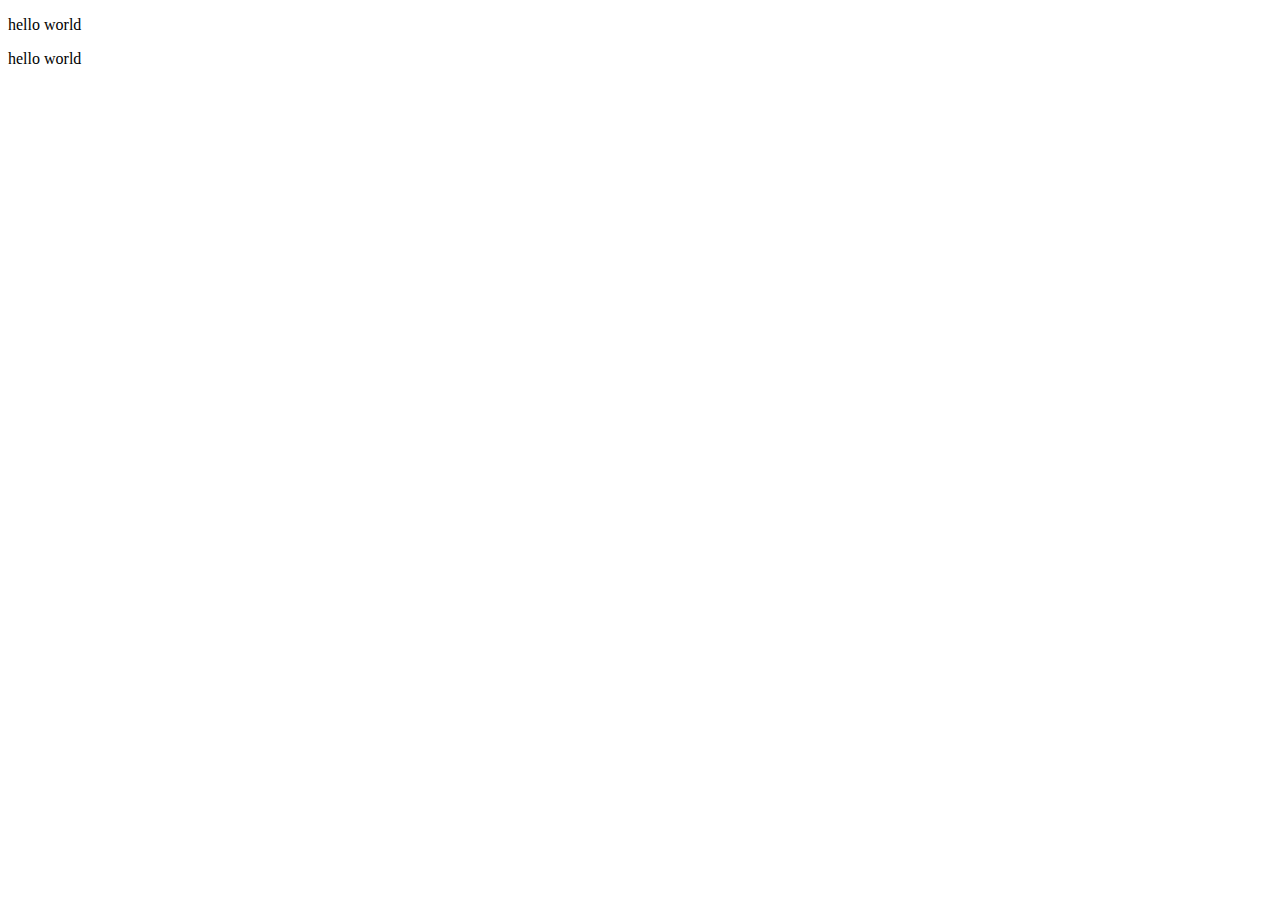
<file: site_plan/index.html>
<!DOCTYPE html>
<html lang="en">
<head>
    <meta charset="UTF-8">
    <meta http-equiv="X-UA-Compatible" content="IE=edge">
    <meta name="viewport" content="width=device-width, initial-scale=1.0">
    <title>Document</title>
</head>
<body>
    <p>hello world</p>
    <p>hello world</p>
</body>
</html>
</file>
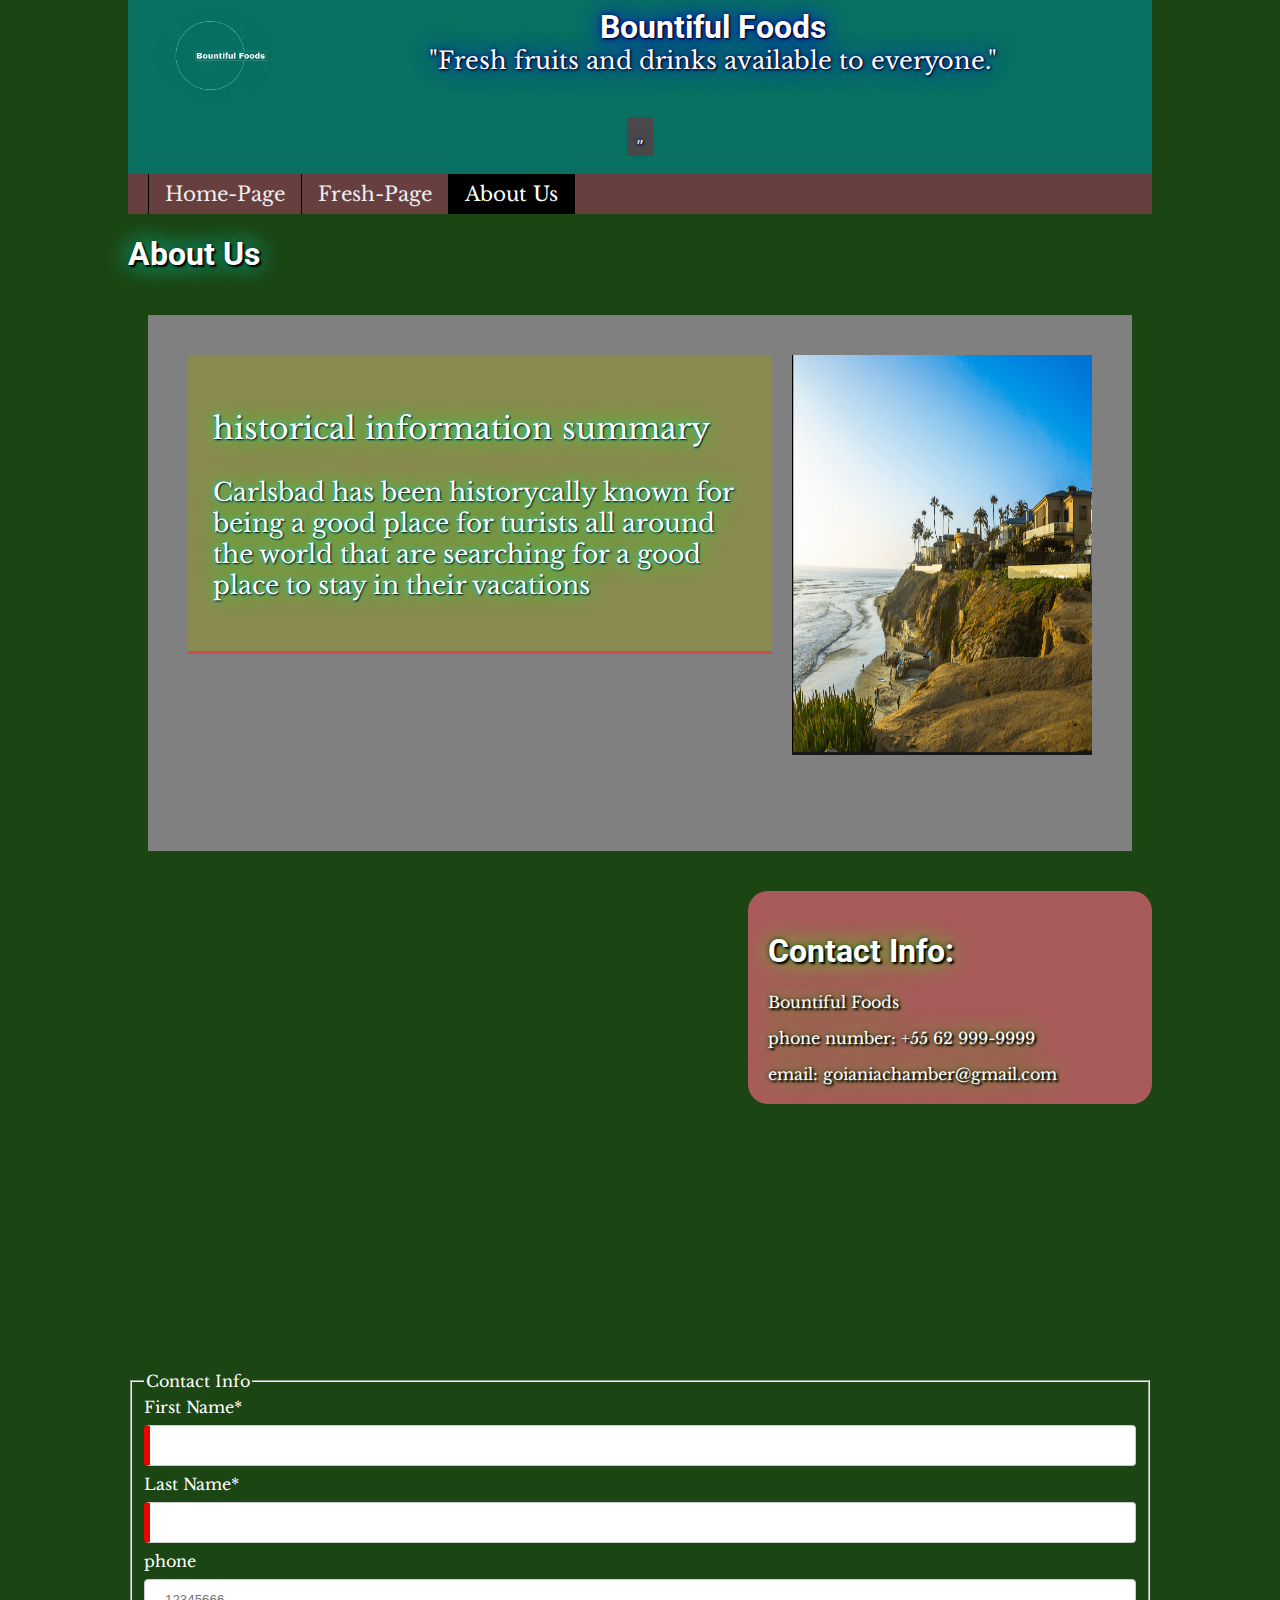
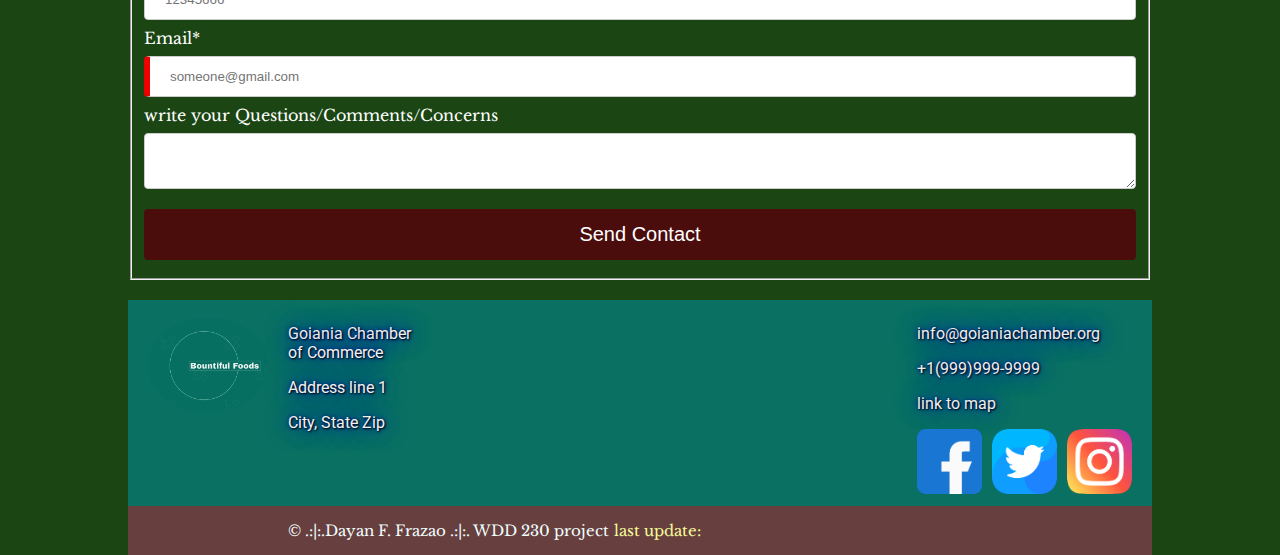
<file: dicoverychannel.html>
<!doctype html>
<html lang="en">
<head>
<meta charset="utf-8">
<meta name="description" content="Fill Me In">
<meta name="author" content="Dayan Frazao">
<title>Goiania chamber of commerce</title>

<meta name="viewport" content="width=device-width, initial-scale=1, maximum-scale=1">
<link href="css_dc/small.css" rel="stylesheet">
<link href="css_dc/medium.css" rel="stylesheet">
<link href="css_dc/large.css" rel="stylesheet">
     
</head>
<body>
	<header>
        <a href="index.html"><img src="css/newl.png" alt="logo" class="logo"></a>
    <div><h1>Bountiful Foods</h1>
        <h2>"Fresh fruits and drinks available to everyone."</h2></div>
        <nav class="date"><span id="omed"></span>,<span id="om"></span> <span id="o"></span>,<span id="year"></span></nav>
    </header>
    <nav>
        <button id="ham">&#9776;</button>
        <ul id="pn">
            <li ><a href="index.html">Home-Page</a></li>
            <li><a href="join.html">Fresh-Page</a></li> 
            <li class="active"><a href="dicoverychannel.html">About Us</a></li>
        </ul>
    </nav>

    <main>
        <h1 class="h">About Us</h1>
    <div class="grid">

        <section class="flex1">
            <div class="decoration">
                <p class="title">historical information summary</p>
            <p>Carlsbad has been historycally known for being a good place for turists all around the world that are searching for a good place to stay in their vacations</p>
            </div>
            <picture><img src="images/Screenshot(196)-min.png" alt="Carlsbad CA" data-src="images/back.png" loading="lazy" class="images"></picture>
        </section>
 <div class="gridizao">
        <section>
            <div class="mapouter">
                <div class="gmap_canvas">
                    <iframe src="https://maps.google.com/maps?q=Carlsbad%20CA&t=&z=13&ie=UTF8&iwloc=&output=embed" id="mapframe"></iframe>
                    <a href="https://123movies-to.org">123movies</a>
                    <br>
                    <a href="https://www.embedgooglemap.net"></a>           
                </div>
            </div>
        </section>
        <section>
           
            <div class="affs2">
                <h1 class="affs">Contact Info:</h1>
                <p class="affs">Bountiful Foods</p>
                <p class="affs">phone number: +55 62 999-9999</p>
                <a class="affs" href="https://accounts.google.com/b/0/AddMailService">email: goianiachamber@gmail.com</a>
            </div>
        </section>   
 </div>   
    

    </div>
    <form method="get" action="thanks2.html">
        <fieldset>
            <legend>Contact Info</legend>
            <label class="top">
                First Name*<input type="text" name="fname" required> 
            </label>
            <label class="top">
                Last Name*<input type="text" name="fname" required> 
            </label>
            <label class="top">
                phone<input type="tel" name="phone" placeholder="12345666"> 
            </label>
            <label class="top">
                Email*<input type="email" name="email" placeholder="someone@gmail.com" required> 
            </label>
            <label id="desc2" class="top">
                write your Questions/Comments/Concerns<textarea class="desc" name="bd"></textarea>
            </label>
        <input type="submit" value="Send Contact" class="submitBtn">
        </fieldset>
    </form>
    </main>
 
    <footer>
        <div class="footer">
            <div class="p">
                <a href="index.html"><img src="css/newl.png" alt="logo" class="logo"></a>
            </div>
        <div><p>Goiania Chamber of Commerce</p>
            <p>Address line 1</p>
            <p>City, State Zip </p>
        </div>
        <div class="links">
                <p><a href="index.html">info@goianiachamber.org</a></p>
            <p><a href="index.html">+1(999)999-9999</a></p>
            <p><a href="https://www.google.com/maps/place/Goi%C3%A2nia,+GO,+Brasil/@-16.6954999,-49.4443564,11z/data=!3m1!4b1!4m5!3m4!1s0x935ef6bd58d80867:0xef692bad20d2678e!8m2!3d-16.6868912!4d-49.2647943">link to map</a></p>
            <div class="social"> 
                <a href="https://facebook.com" target="_blank">
                <img src="css/facebook.png" alt="fb icon" class="s-l">
            </a>
            <a href="https://twitter.com" target="_blank">
            <img src="css/twitter.png" alt="twitter icon" class="s-l">
             </a>
             <a href="https://instagram.com" target="_blank">
             <img src="css/instagram.png" alt="instagram icon" class="s-l"> 
             </a>
            </div>
        </div>
        </div>
        <div class="flex-container2">
            <p class="a">&copy;<span id="demo2"></span> .:|:.Dayan F. Frazao .:|:. WDD 230 project</p>
            <p class="f">last update: <span id="d2"></span></p>
    
        <script src="scripts/index.js">
            </script>
        </div>
        <!--<script src="js/weather.js"></script>-->
        <script src="js/date.js">
        </script>
        <script src="js/id.js">
        </script>
        <!--<script src="js/ws.js">
        </script>-->
        <!--<script src="js/jsh.js">
        </script>-->
        <!--<script src="js/json.js">
        </script>-->
        <script src="js/dc.js">
        </script>
        <!---<script src="js/ws.js"></script>--->
       
    </footer>

</body>
</html>
</file>
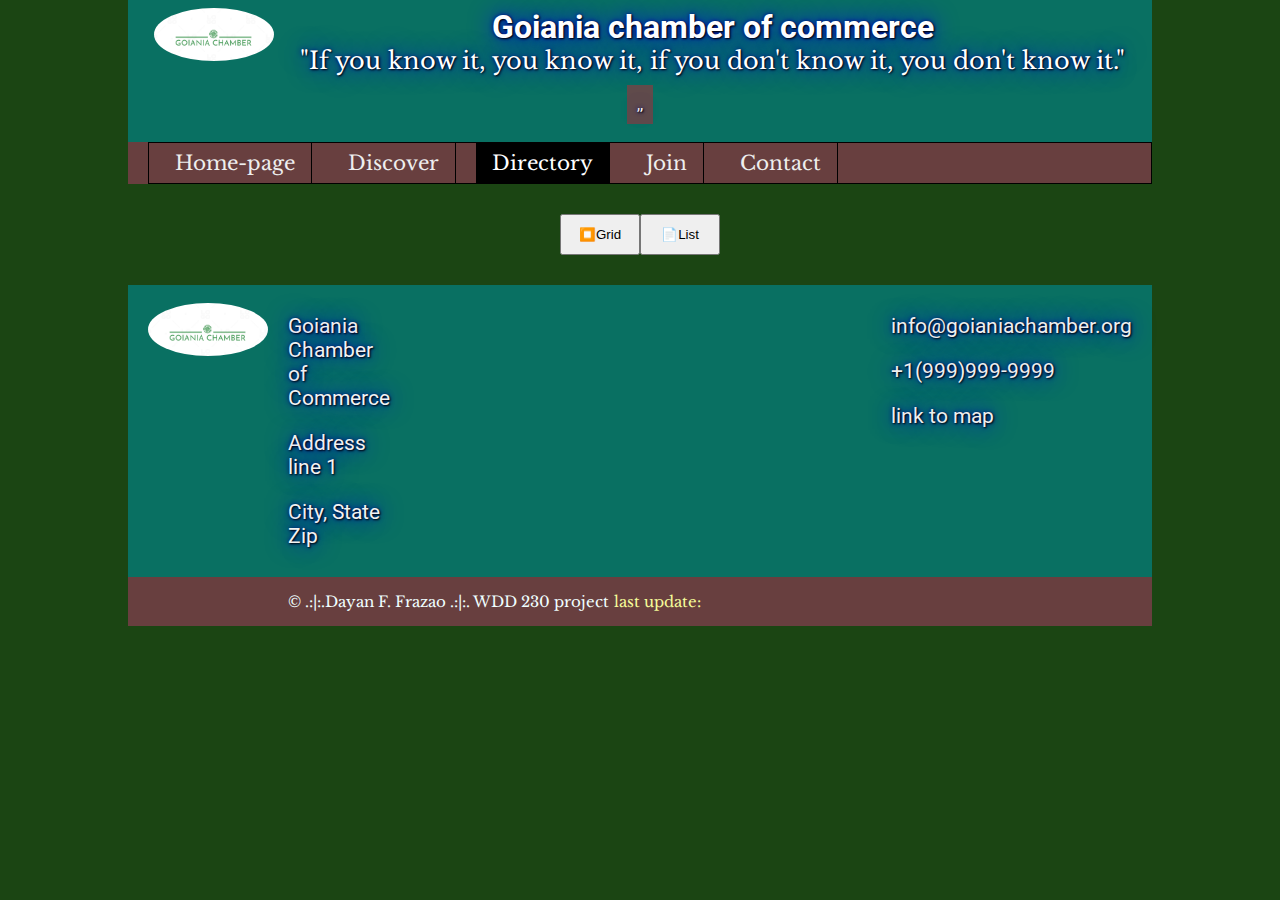
<file: directory.html>
<!doctype html>
<html lang="en">
<head>
<meta charset="utf-8">
<meta name="description" content="Fill Me In">
<meta name="author" content="Dayan Frazao">
<title>Goiania chamber of commerce</title>

<meta name="viewport" content="width=device-width, initial-scale=1, maximum-scale=1">
<link rel="stylesheet" href="css/small.css">
<link rel="stylesheet" href="css/medium.css">
<link rel="stylesheet" href="css/large.css">


     
</head>
<body> 
	<header>
        <a href="index.html"><img src="images/logo.png" alt="logo" class="logo"></a>
    <div><h1>Goiania chamber of commerce</h1>
        <h2>"If you know it, you know it, if you don't know it, you don't know it."</h2></div>
        <nav class="date">  <span id="omed">  </span>, <span id="om">  </span> <span id="o">  </span>, <span id="year">  </span></nav>
    </header>
    <nav>
        <button id="ham">&#9776;</button>
        <ul id="pn">
            <li><a href="index.html">Home-page</a></li>
            <li><a href="index.html">Home-page</a></li>
            <li><a href="dicoverychannel.html">Discover</a></li>
            <li class="active"><a href="directory.html">Directory</a></li>
            <li><a href="join.html">Join</a></li>
            <li><a href="contact.html">Contact</a></li>    
        </ul>
    </nav>

    <main>
        <div class="buttons">
            <button id="grid">⏹️Grid</button>
            <button id="list">📄List</button>
        </div>
        <div id="cards">
        </div>
        <footer>
            <div class="footer">
                <div class="p">
                    <a href="index.html"><img src="images/logo.png" alt="logo" class="logo"></a>
                </div>
            <div><p>Goiania Chamber of Commerce</p>
                <p>Address line 1</p>
                <p>City, State Zip </p>
            </div>
            <div class="links">
                    <p><a href="index.html">info@goianiachamber.org</a></p>
                <p><a href="index.html">+1(999)999-9999</a></p>
                <p><a href="https://www.google.com/maps/place/Goi%C3%A2nia,+GO,+Brasil/@-16.6954999,-49.4443564,11z/data=!3m1!4b1!4m5!3m4!1s0x935ef6bd58d80867:0xef692bad20d2678e!8m2!3d-16.6868912!4d-49.2647943">link to map</a></p>
            </div>
            </div>
            <div class="flex-container2">
                <p class="a">&copy;<span id="demo2"></span> .:|:.Dayan F. Frazao .:|:. WDD 230 project</p>
                <p class="f">last update: <span id="d2"></span></p>
        
            <script src="scripts/index.js">
                </script>
            </div>
            <script src="js/weather.js"></script>
            <script src="js/date.js">
            </script>
            <script src="js/id.js">
            </script>
            <script src="js/ws.js">
            </script>
            <script src="js/jsh.js">
            </script>
            <script src="js/jst.js">
            </script>
            <!---<script src="js/ws.js"></script>--->
           
        </footer>
    </main>
</body>
</html>
</file>
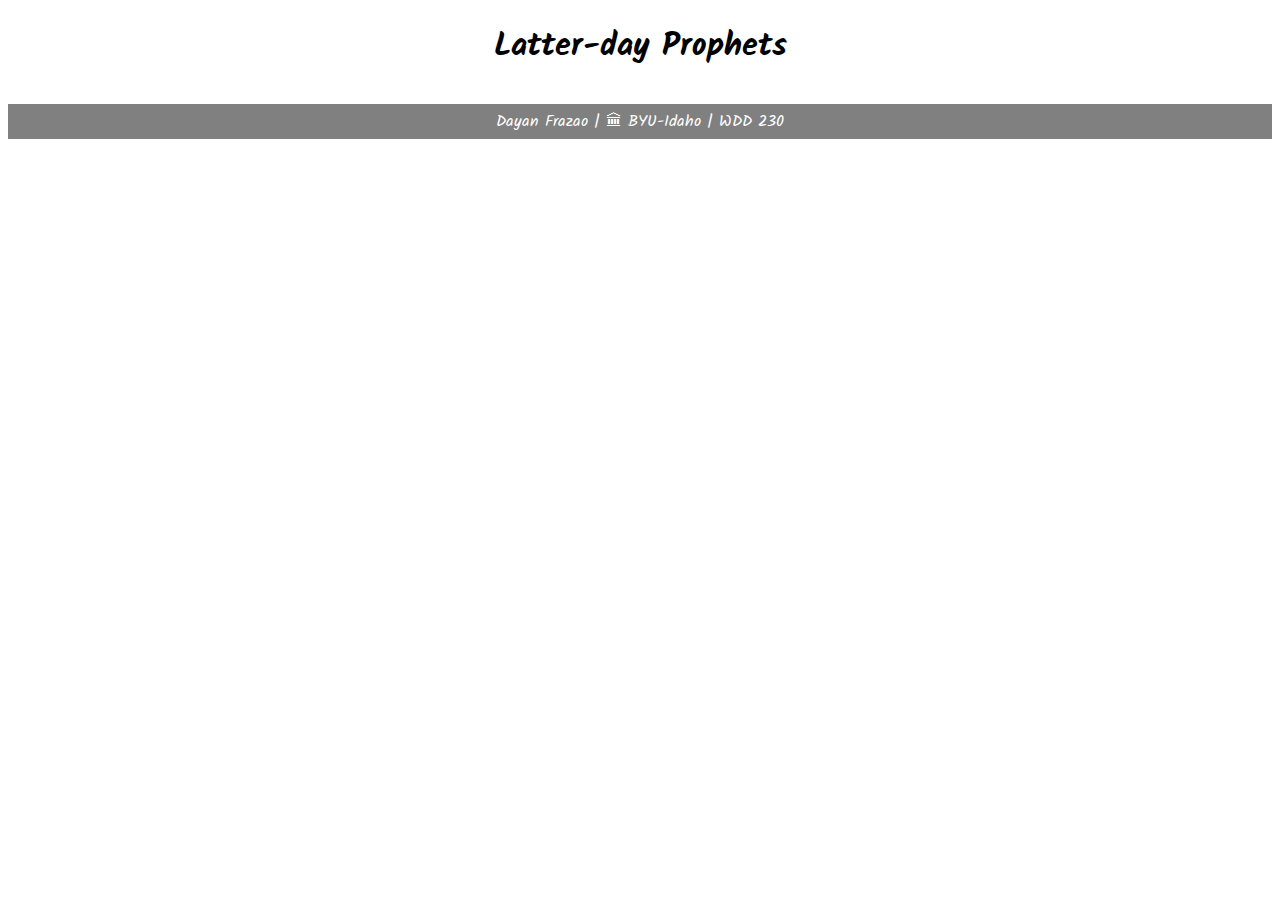
<file: jston.html>
<!DOCTYPE html>
<html lang="en">

<head>
    <meta charset="UTF-8">
    <meta name="viewport" content="width=device-width, initial-scale=1.0">
    <meta http-equiv="X-UA-Compatible" content="ie=edge">
    <title>wdd230 week 9 cards</title>
    <link href="https://fonts.googleapis.com/css?family=Kalam&display=swap" rel="stylesheet">
    <link rel="stylesheet" href="styles/main.css">
    <link rel="stylesheet" href="styles/mmain.css">
    <link rel="stylesheet" href="styles/smain.css">
</head>

<body>
  <header>
    <h1>Latter-day Prophets</h1>
  </header>
   <main>
            <div id="cards">
            </div>
    </main>
    <footer>
      Dayan Frazao | 🏛 BYU-Idaho | WDD 230
    </footer>
    <script src="scripts/jston.js"></script>
</body>

</html>
</file>
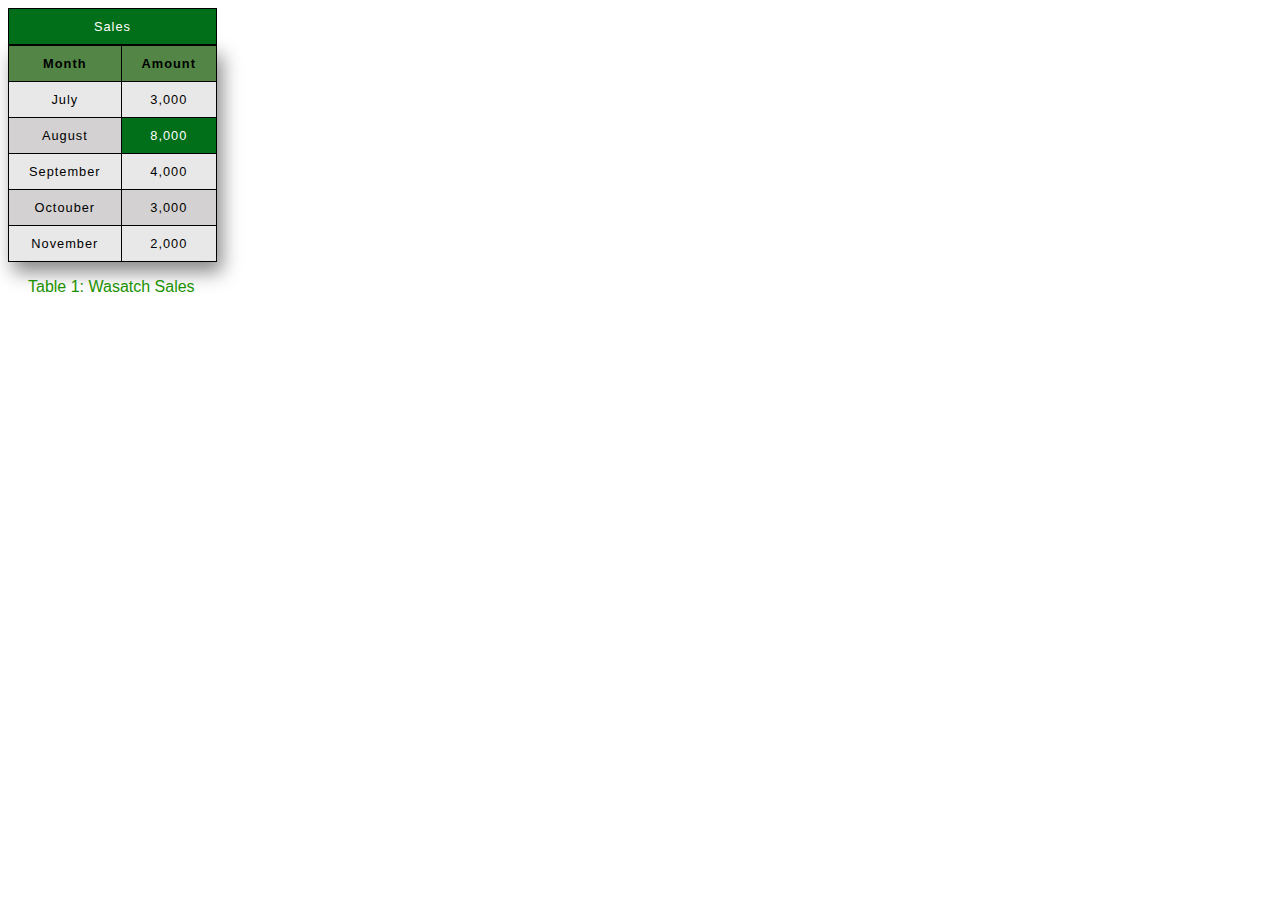
<file: week8/week8.html>
<!DOCTYPE html>
<html lang="en">
<head>
    <meta charset="UTF-8">
    <meta http-equiv="X-UA-Compatible" content="IE=edge">
    <meta name="viewport" content="width=device-width, initial-scale=1.0">
    <title>Document</title>
    <link href="cssw8/cssw8.css" rel="stylesheet">
</head>
<body>
 <table>
    <caption>Sales</caption>
    <tr>
        <th>Month</th>
        <th>Amount</th>
    </tr>
    <tr>
        <td>July</td>
        <td>3,000</td>
    </tr>
    <tr>
        <td>August</td>
        <td id="v">8,000</td>
    </tr>
    <tr>
        <td>September</td>
        <td>4,000</td>
    </tr>
    <tr>
        <td>Octouber</td>
        <td>3,000</td>
    </tr>
    <tr>
        <td>November</td>
        <td>2,000</td>
    </tr>
 </table>
 <p>Table 1: Wasatch Sales</p>   
</body>
</html>
</file>
<file: css_dc/small.css>
@import url('https://fonts.googleapis.com/css2?family=Libre+Baskerville:ital@1&family=Open+Sans:wght@300&family=Roboto:ital,wght@1,300&family=Rock+Salt&family=Signika:wght@300&display=swap');
@import url('https://fonts.googleapis.com/css2?family=Roboto:wght@700&family=Rock+Salt&display=swap');
/* Prevent adjustments of font size after orientation changes in IE on Windows Phone and in iOS.  */
html {-webkit-text-size-adjust: 100%; -ms-text-size-adjust: 100%;}

/*----------- apply a natural box layout model to all elements --------------*/
* { -moz-box-sizing: border-box; -webkit-box-sizing: border-box; box-sizing: border-box; }


/*----------- BODY --------------*/
h1, h3{
    font-family: 'roboto', sans-serif;
}
body {
    font-size: 16px;
    font-family: Verdana, sans-serif;
    margin: 0;
    background-color: #1b4513;
    font-family: 'Rock Salt', 'roboto',sans-serif;
    font-family: 'Libre Baskerville', 'roboto',sans-serif;
}
.grid{
    display: grid;
    grid-template-columns: 1fr;
}
.title{
   color: rgb(255, 254, 254);
   font-size: 30px;
}
.decoration{
    font-size: 25px;
    padding: 25px;
    background-color: rgb(138, 138, 80);
    margin-bottom: 157px;
    color: rgb(255, 255, 255);
    text-shadow: 1px 1px 2px black, 0 0 25px rgb(34, 255, 0), 0 0 5px rgb(5, 215, 230);
    border-bottom: 3px solid rgb(203, 77, 77);
}
/*----------- HEADER --------------*/
header {
    padding: .5rem 2%;
    background-color: rgb(9, 112, 98);
display: grid;
grid-template-columns: 75px auto;
text-align: center;
color: rgb(255, 255, 255);
text-shadow: 1px 1px 2px black, 0 0 25px blue, 0 0 5px darkblue;

}
header div{margin-left: 70px;}
header h1 {margin: 0;}
header h2 {margin: 0; font-weight: normal;}
.date{
    background-color: rgb(74, 74, 74);
    font-family: 'roboto', sans-serif;
    padding: 10px;
    margin: auto;
    margin-top: 10px;
    margin-bottom: 10px;
    text-align: center;
    grid-column: 1 /span 2;
    display: flex;
}
.logo{
    max-width: 120px;
    border-radius: 50%;
}
/*----------- NAVIGATION --------------*/
.active{
    background-color: #000;
    color: #fff;
}
nav {
    background-color: rgb(104, 63, 63);
}

nav button {
    margin: 0 2vw;
    background-color: transparent;
    border: none;
    font-size: 2rem;
    color: rgb(255, 255, 255);
}
nav ul {
    display: none;
    list-style-type: none;
    padding: 0;
    margin: 0;
}
nav ul.open{display: block;}

nav ul li a {
    display: block;
    color: #eee;
    padding: .5rem 0;
    text-decoration: none;
    font-size: 20px;
    text-align: center;
    border-top: 1px solid black;
}


nav ul li a:hover {
    background-color: #aaa;
    color: #333;
}
nav ul li.active a {
    background-color: #000;
    color: #fff;
}
/*----------- MAIN --------------*/
main {
    padding: 0;
    min-height: 10rem;
    margin-bottom: 20px;
}
.myphoto{
    width: 50%;
}
.im{width: 100%;}



.grid{
    display: grid;
    grid-template-columns: 1fr;
    
}

/*----------- FOOTER --------------*/
.flex-container2 {
    display: flex;
    column-gap: 5px;
    height: auto;
    text-align: center;
    margin-left: 160px;
    background-color: rgb(104, 63, 63);
  }
  .flex-container2 > div {
    margin: 10px;
    padding: 20px;
    font-size: 30px;
  }
  .a{
    color: azure;
    font-size: 15px;
  }
  .a > #demo2{color: azure;
  font-size: 15px;}
  a{margin: 0;}
 .f > #d2{
  color: rgb(245, 252, 154);
  font-size: 15px;
 }
 .f{
  color:rgb(245, 252, 154);
  font-size: 15px;
 }
.footer {
    
    padding: .5rem 2%;
    display: flex;
  flex-direction: column;
  align-items: center;
  color: rgb(242, 242, 242);
  text-shadow: 1px 1px 2px black, 0 0 25px blue, 0 0 5px darkblue;
  font-family: 'roboto', sans-serif;
  background-color: rgb(9, 112, 98);
}
.links{
    font-family: 'roboto', sans-serif;
}
footer{
    
    background-color: rgb(104, 63, 63);
}
.box{
    background-color: #11fc38bc;
    font-size: 30px;
    margin: auto;
    width: auto;
    border-radius: 15px;
    padding: 5%;
    justify-content: center;
}
a:hover {
    text-decoration: underline;
  }
a{
    color: #eee;
    text-decoration: none;
}
div#message{background-color: red;
    color: #fff;
height: 50px;
text-align: center;
margin: 20px;
padding: 14px;
}
div.showme{display: block;}
div.hideme{display: none;}
.images{
    width: 300px;
    height: 400px;
}
.grid{
    display: grid;
    grid-template-columns: 1fr;
}
.flex1{
    display: flex;
    background-color: grey;
    margin: 50px;
    padding:40px;
    column-gap: 20px;
    flex-direction: column-reverse;
    margin-right: 407px;
}
.flex2{
    display: flex;
    background-color: grey;
    margin: 50px;
    padding:40px;
    column-gap: 20px;
    flex-direction: column;
    margin-right: 407px;  
}
.flex3{
    display: flex;
    background-color: grey;
    margin: 50px;
    padding:40px;
    column-gap: 20px;
    flex-direction: column-reverse;
    margin-right: 407px;
}
.flex4{
    display: flex;
    background-color: grey;
    margin: 50px;
    padding:40px;
    column-gap: 20px;
    flex-direction: column;
    margin-right: 407px;
}
.flex5{
    display: flex;
    background-color: grey;
    margin: 50px;
    padding:40px;
    column-gap: 20px;
    flex-direction: column-reverse;
    margin-right: 407px;
}
.out_of_ideas{
    margin-top: 20px;
    background-color: #aaa;
    text-align: center;
    padding: 15px;
}
.out_of_ideas2{
    background-color: rgb(54, 70, 143);
    text-align: center;
    color: #ddd;
    
    padding: 11px;
    font-size: 30px;
}
.s-l:hover:hover{
    animation: shake 0.5s;
    animation-iteration-count: infinite;


}
#submit:hover{
background-color: #a3ffff;
}
#submit{
    width: 166px;
    height: 50px;
    margin: 20px;
    font-size: 20px;
}
.logo:hover{
    background-color: #cfcfcf;
    animation: shake 0.5s;
    animation-iteration-count: infinite;

}
.affs{
    color: white;
    text-shadow: 2px 2px 2px black, 0 0 25px rgb(51, 255, 0), 0 0 5px rgb(0 30 7);
}
.affs2{
    background-color: rgb(169, 91, 91);
    padding: 20px;
    border-radius: 20px;
    margin-top: 20px;
}
.dip {
    display: flex;
    background-color: rgb(104, 63, 63);
}
.social img{
    width: 65px;
}
.social{
    display: flex;
    column-gap: 10px;
}
.affs3{
    text-align: center;
    
}
@keyframes shake {
    0% { transform: translate(1px, 1px) rotate(0deg); }
    10% { transform: translate(-1px, -2px) rotate(-1deg); }
    20% { transform: translate(-3px, 0px) rotate(1deg); }
    30% { transform: translate(3px, 2px) rotate(0deg); }
    40% { transform: translate(1px, -1px) rotate(1deg); }
    50% { transform: translate(-1px, 2px) rotate(-1deg); }
    60% { transform: translate(-3px, 1px) rotate(0deg); }
    70% { transform: translate(3px, 1px) rotate(-1deg); }
    80% { transform: translate(-1px, -1px) rotate(1deg); }
    90% { transform: translate(1px, 2px) rotate(0deg); }
    100% { transform: translate(1px, -2px) rotate(-1deg); }
  }
  .mapouter{position:relative;
    text-align:right;
    height:500px;
    width:600px;}
  .gmap_canvas {overflow:hidden;
    background:none;
    height:500px;
    width:600px;
}
#mapframe{
    width:600px; 
    height:500px;
    border: none;
    
}
    form{
        color: #ffffff;
    }
    .h {
        color: white;
        text-shadow: 2px 2px 2px black, 0 0 25px rgb(0 255 220), 0 0 5px rgb(0 30 7);
    }
  input[type=text], select {
    width: 100%;
    padding: 12px 20px;
    margin: 8px 0;
    display: inline-block;
    border: 1px solid #ccc;
    border-radius: 4px;
    box-sizing: border-box;
  }
  input[type=tel], select {
    width: 100%;
    padding: 12px 20px;
    margin: 8px 0;
    display: inline-block;
    border: 1px solid #ccc;
    border-radius: 4px;
    box-sizing: border-box;
  }
  input[type=email], select {
    width: 100%;
    padding: 12px 20px;
    margin: 8px 0;
    display: inline-block;
    border: 1px solid #ccc;
    border-radius: 4px;
    box-sizing: border-box;
  }
  textarea{
    width: 100%;
    padding: 12px 20px;
    margin: 8px 0;
    display: inline-block;
    border: 1px solid #ccc;
    border-radius: 4px;
    box-sizing: border-box;
  }
  
  input[type=submit] {
    width: 100%;
    background-color: #4b0c0c;
    color: white;
    padding: 14px 20px;
    margin: 8px 0;
    border: none;
    border-radius: 4px;
    cursor: pointer;
    font-size: 20px;
  }
  
  input[type=submit]:hover {
    background-color: #45a049;
  }
  
  .div {
    border-radius: 5px;
    background-color: #f2f2f2;
    padding: 20px;
 margin-top: 20px;
  }
  form label.top input:required {
    border-left: rgb(237, 0, 0) solid 6px;
}

form label.top input:required:valid {
    border-left: green solid 6px;
}
.gridizao{
    display: grid;
    grid-template-columns: 1fr;
    column-gap: 20px;
}
</file>
<file: css_dc/medium.css>
/* 35em is also 560px (if basefont is 16px) */
@media only screen and (min-width: 35rem) {


    /*----------- BODY --------------*/
    
    .box{
        
        margin: 65px;
        height: 90px;
        padding: 7px;
    }
    .gridizao{
        display: grid;
        grid-template-columns: 1fr;
        column-gap: 20px;
    }
    
    /*----------- HEADER --------------*/
    
    .logo{
        max-width: 120px;
    }
    
    /*----------- NAVIGATION --------------*/
    nav button {display: none;}    
    nav ul#pn{
            display: flex;
            margin-left: 2%;
            border-left: 1px solid black;
        }
    
    
        nav ul li a{padding: .5rem 1rem;
        border:none;
    border-right: 1px solid black;}
    
    
    /*----------- MAIN --------------*/
    
    picture > img:hover{
        mix-blend-mode: difference;
    }
    
    /*----------- FOOTER --------------*/
        
    } /* end of media query */
</file>
<file: css_dc/large.css>
/* 64em is also 1028px (if basefont is 16px) */
@media only screen and (min-width: 64rem) {
body{
    margin: 0;
}
    header, nav, main, footer {
        max-width: 64rem;
        margin:auto;
    }
    nav ul li a {
      padding: .5rem 1rem;
    }
main{
    margin-bottom: 20px;
}
.box{
    background-color: aquamarine;
    opacity: 0.5;
    margin: 65px;
    height: 90px;
    padding: 7px;
}
.links{
    margin-left: 480px;
}
.footer {
  
    padding: .5rem 2%;
    display: flex;
  flex-direction: row;
  align-items: flex-start;
  gap: 20px;
  }
.p{
  margin-top: 10px;
}
.images{
    width: 300px;
    height: 400px;
}
.grid{
    display: grid;
    grid-template-columns: 1fr;
}
.flex5{
    display: flex;
    background-color: grey;
    margin: 20px;
    padding:40px;
    column-gap: 20px;
    flex-direction: row;
    justify-content: flex-end;
}
.flex1{
    display: flex;
    background-color: grey;
    margin: 20px;
    padding:40px;
    column-gap: 20px;
    flex-direction: row;
}
.flex2{
    display: flex;
    background-color: grey;
    margin: 20px;
    padding:40px;
    column-gap: 20px;
    flex-direction: row;
}
.flex3{
    display: flex;
    background-color: grey;
    margin: 20px;
    padding:40px;
    column-gap: 20px;
    flex-direction: row;
}
.flex4{
    display: flex;
    background-color: grey;
    margin: 20px;
    padding:40px;
    column-gap: 20px;
    flex-direction: row;
}
.flex > p{
    font-size: 35px;
}
picture > img:hover{
    mix-blend-mode: difference;
}
.gridizao{
    display: grid;
    grid-template-columns: 1fr 1fr;
    column-gap: 20px;
}
}
</file>
<file: css/small.css>
@import url('https://fonts.googleapis.com/css2?family=Libre+Baskerville:ital@1&family=Open+Sans:wght@300&family=Roboto:ital,wght@1,300&family=Rock+Salt&family=Signika:wght@300&display=swap');
@import url('https://fonts.googleapis.com/css2?family=Roboto:wght@700&family=Rock+Salt&display=swap');
/* Prevent adjustments of font size after orientation changes in IE on Windows Phone and in iOS.  */
html {
    -webkit-text-size-adjust: 100%;
    -ms-text-size-adjust: 100%;
}
h1, h3{
    font-family: 'roboto', sans-serif;
}
p{
    font-size: 21px;
}
.mystyle{
    background-color: #f9ffa7;
    padding: 20px;
   margin: 10px 150px 10px 150px;
}
/*----------- apply a natural box layout model to all elements --------------*/
* {
    -moz-box-sizing: border-box;
    -webkit-box-sizing: border-box;
    box-sizing: border-box;
}



/*----------- BODY --------------*/
.cli{
    width: 90px;
    height: 40px;
    font-size: 15px;
    background-color: #a3ffff;
}
.cli:hover{
    background-color: #acf0af;
}
.cli2:hover{
    background-color: #acf0af;
}
.cli2{
    width: 130px;
    height: 40px;
    font-size: 15px;
    padding: 1px;
}
.buttons {
    display: flex;
    justify-content: center;
    margin: 30px;
}

#grid,
#list {
    width: 80px;
    height: 41px;
}

article>h3 {
    margin: 7px
}

body {
    font-size: 16px;
    font-family: Verdana, sans-serif;
    margin: 0;
    background-color: #1b4513;
    font-family: 'Libre Baskerville', 'roboto',sans-serif;
}

.grid {
    display: grid;
    grid-template-columns: 1fr;
}

.title {
    color: rgb(255, 245, 245);
    font-size: 30px;
}

.decoration {
    font-size: 25px;
    padding: 25px;
    background-color: rgb(244, 239, 75);
    margin-bottom: 157px;
    color: rgb(163, 211, 80);
    text-shadow: 1px 1px 2px black, 0 0 25px blue, 0 0 5px darkblue;
    border-bottom: 3px solid rgb(203, 190, 77);
}

/*----------- HEADER --------------*/
header {
    padding: .5rem 2%;
    background-color: rgb(9, 112, 98);
    text-align: center;
    display: grid;
    grid-template-columns: 75px auto;
    color: rgb(255, 255, 255);
    text-shadow: 1px 1px 2px black, 0 0 25px blue, 0 0 5px darkblue;

}

header div {
    margin-left: 70px;
}

header h1 {
    margin: 0;
}

header h2 {
    margin: 0;
    font-weight: normal;
}

.date {
    background-color: rgb(96, 75, 75);
    padding: 10px;
    margin: auto;
    margin-top: 10px;
    margin-bottom: 10px;
    text-align: center;
    grid-column: 1 /span 2;
    display: flex;
    font-family: 'roboto', sans-serif;
}

.logo {
    max-width: 220px;
    border-radius: 50%;
}
input[type=text], select {
    width: 100%;
    padding: 12px 20px;
    margin: 8px 0;
    display: inline-block;
    border: 1px solid #ccc;
    border-radius: 4px;
    box-sizing: border-box;
  }
  
  input[type=submit] {
    width: 100%;
    background-color: #4CAF50;
    color: white;
    padding: 14px 20px;
    margin: 8px 0;
    border: none;
    border-radius: 4px;
    cursor: pointer;
  }
  
  input[type=submit]:hover {
    background-color: #45a049;
  }
  #favchap, #favchap2, #favchap3{
    width: 100%;
    padding: 12px 20px;
    margin: 8px 0;
    display: inline-block;
    border: 1px solid #ccc;
    border-radius: 4px;
    box-sizing: border-box;
  }
  .div {
    border-radius: 5px;
    background-color: #f2f2f2;
    padding: 20px;
  }
  
/*----------- NAVIGATION --------------*/
/*--nav {
    background-color: #666;
}
nav button {
    margin: 0 2vw;
    background-color: transparent;
    border: none;
    font-size: 2rem;
    color: rgb(0, 0, 0);
}
nav ul {
    display: none;
    list-style-type: none;
    padding: 0;
    margin: 0;
}
nav ul.open{display: block;}

nav ul li a {
    display: block;
    color: #eee;
    padding: .5rem 0;
    text-decoration: none;
    font-size: .9rem;
    text-align: center;
    border-top: 1px solid black;
}


nav ul li a:hover {
    background-color: #aaa;
    color: #333;
}
nav ul li.active a {
    background-color: #000;
    color: #fff;
}--*/
.active {
    background-color: #000;
    color: #fff;
}

nav {
    background-color: rgb(104, 63, 63);
}

nav button {
    margin: 0 2vw;
    background-color: transparent;
    border: none;
    font-size: 2rem;
    color: rgb(255, 255, 255);
}

nav ul {
    display: none;
    list-style-type: none;
    padding: 0;
    margin: 0;
}

nav ul.open {
    display: block;
}
nav ul li a {
    display: block;
    color: #eee;
    padding: .5rem 0;
    text-decoration: none;
    font-size: 20px;
    text-align: center;
    border-top: 1px solid black;
}


nav ul li a:hover {
    background-color: #aaa;
    color: #333;
}

nav ul li.active a {
    background-color: #000;
    color: #fff;
}
.syf{
    margin-bottom: -26px;
}
.title{
    color: rgb(255, 254, 254);
    font-size: 30px;
 }
 .myphoto{
    width: 50%;
}
.flex-container2 {
    display: flex;
    column-gap: 5px;
    height: auto;
    text-align: center;
    margin-left: 160px;
   
  }
  .flex-container2 > div {
    margin: 10px;
    padding: 20px;
    font-size: 30px;
  }
  .a{
    color: azure;
    font-size: 15px;
  }
  .a > #demo2{color: azure;
  font-size: 15px;}
  a{margin: 0;}
 .f > #d2{
  color: rgb(245, 252, 154);
  font-size: 15px;
 }
 .flex1 {
    display: flex;
    background-color: grey;
    margin: 50px;
      margin-right: 50px;
    padding: 40px;
    column-gap: 20px;
    flex-direction: column-reverse;
    margin-right: 407px;
  }
 .f{
  color:rgb(245, 252, 154);
  font-size: 15px;
 }
.im{width: 100%;}
 .decoration{
    font-size: 25px;
    padding: 25px;
    background-color: rgb(218, 218, 112);
    margin-bottom: 157px;
    color: rgb(134, 38, 38);
    text-shadow: 1px 1px 2px black, 0 0 25px blue, 0 0 5px darkblue;
    border-bottom: 3px solid rgb(203, 77, 77);
}
/*----------- MAIN --------------*/
.dirg {
    display: grid;
    grid-template-columns: 1fr 1fr;
    grid-template-rows: 1fr;
}

.coisa1 {
    grid-column: 1/2;
    grid-row: 1;
}

.coisa2 {
    grid-column: 1/3;
    grid-row: 2;
    background-color: rgb(28, 27, 27);
    display: flex;
    text-align: center;
    flex-direction: column;
    border-radius: 20px;
    width: auto;
}

.coisa3 {
    grid-column: 2/3;
    grid-row: 1;
    width: auto;
    margin: 40px;

}

.weather_icon {
    width: 60px;
}

main {
    padding: 0 2%;
    min-height: 10rem;
    margin-bottom: 20px;
}

.myphoto {
    display: block;
    width: 90%;
    margin: 0 2%;
}

.grid-container {
    display: grid;
    grid-template-columns: 1fr 1fr;
    gap: 10px;
    justify-content: center;
    align-content: center;
    margin: auto;
}


.grid-container>div {
    background-color: rgb(244 244 244 / 90%);
    text-align: center;
    
}

.item1 {
    grid-column: 1/3;
    grid-row: 1;
    height: auto;
    border-radius: 15px;
    font-size: 23px;
}

/*--.item2{
/*--    grid-column: 1/3;
/*--    grid-row: 2;
/*--    height: auto;
/*--    background-image: url('g-img.png');
/*--    text-align: center;
/*--    background-size: 388px 260px;
/*--    background-repeat: no-repeat;
/*--    }-*/
.item2 {
    grid-column: 1/3;
    grid-row: 1;
    background-image: url("fruits.jpg");
    background-repeat: no-repeat;
    background-size: cover;
    height: auto;
    border-radius: 15px;
    padding: 136px;
    background-position: center;
}
#welcome{
    font-size: 60px;
}

.item3 {
    grid-column: 1/3;
    grid-row: 3;
    height: auto;
    border-radius: 15px;
    font-size: 20px;
}

.thing {
    display: flex;
    justify-content: center;
}

.will {
    padding: 9px;
    font-size: 19px;
}

.bussiness img {
    margin: auto;
    width: 80px;
    height: 30px;
    font-size: 19px;
}

.bussiness {
    border-style: solid;
    border-width: thin;
    border-color: #cfcfcf;
    margin: 20px;
    padding: 30px;
   font-size: 8px;
   width: 180px;
   height: 400px;
}

.h {
    color: white;
    text-shadow: 2px 2px 2px black, 0 0 25px rgb(0 255 220), 0 0 5px rgb(0 30 7);
}

figcaption {
    color: white;
    text-shadow: 1px 1px 2px black, 0 0 25px blue, 0 0 5px darkblue;
    border-bottom: 1px solid rgb(0, 0, 0);
    margin: 20px;
    padding: 5px;

}

.item4 {
    grid-column: 1/3;
    grid-row: 4;
    height: auto;
    border-radius: 15px;
}
.item4 p{
    font-size: 20px;
}

.item5 {
    display: none;
    grid-column: 1/3;
    grid-row: 5;
    height: auto;
    border-radius: 15px;
}

.item6 {
    grid-column: 1/3;
    grid-row: 6;
    height: auto;
    border-radius: 15px;
    padding: 10px;
}

.item9 {
   height: auto;
   grid-column: 1/3;
   grid-row: 2;
   border-radius: 15px;
   padding: 10px;
}
.item6  p{
font-size: 21px;
padding: 9px;
}

.item7 {
    grid-column: 1/3;
    grid-row: 7;
    height: auto;
    border-radius: 15px;
}

.pt {
    color: rgb(242, 242, 242);
    text-shadow: 1px 1px 2px black, 0 0 25px blue, 0 0 5px darkblue;
}

/*----------- FOOTER --------------*/
.flex-container2 {
    display: flex;
    column-gap: 5px;
    height: auto;
    text-align: center;
    margin-left: 160px;
}

.flex-container2>div {
    margin: 10px;
    padding: 20px;
    font-size: 30px;
}

.a {
    color: azure;
    font-size: 15px;
}

.a>#demo2 {
    color: azure;
    font-size: 15px;
}

a {
    margin: 0;
}

.f>#d2 {
    color: rgb(245, 252, 154);
    font-size: 15px;
}

.f {
    color: rgb(245, 252, 154);
    font-size: 15px;
}

.footer {

    padding: .5rem 2%;
    display: flex;
    flex-direction: column;
    align-items: center;
    color: rgb(242, 242, 242);
    text-shadow: 1px 1px 2px black, 0 0 25px blue, 0 0 5px darkblue;
    background-color:rgb(9, 112, 98);
    font-family: 'roboto', sans-serif;
}

footer {
    background-color: rgb(104, 63, 63);
}


.box {
    background-color: rgb(9, 112, 98);
    font-size: 30px;
    margin: auto;
    width: auto;
    border-radius: 15px;
    padding: 5%;
    justify-content: center;
}
.gmap_canvas {overflow:hidden;background:none!important;height:500px;width:600px;}
.mapouter{position:relative;text-align:right;height:500px;width:600px;}
a:hover {
    text-decoration: underline;
}
iframe{
    width: 600px;
    height: 500px;
    border: none;
    margin: 0;
}
.links{
    font-family: 'roboto', sans-serif;
}
a {
    color: #eee;
    text-decoration: none;
}

.icons {
    width: 50px;
}

div#message {
    background-color: rgb(68, 0, 0);
    color: #fff;
    height: auto;
    text-align: center;
    margin: 20px;
    padding: 7px;
    font-family: 'roboto', sans-serif;

}
.new .color{
    font-size: 8px;
}
.newid .color{
    font-size: 12px;
}

div.showme {
    display: block;
}

div.hideme {
    display: none;
}

/*------form--------*/
.top textarea {
    display: block;
}

form fieldset {
    margin: 2rem 0;
    border: 1px solid #d6def7;
    border-radius: 10px;
    padding: .5rem 2%;
}

form legend {
    color: #d6def7;
    margin: 0 1rem;
    padding: 0 .5rem;
}

form label.top,
form div {
    display: block;
    padding-top: 1rem;
    color: #373534;
    font-size: 20px;
    
}
.s-l:hover:hover{
    animation: shake 0.5s;
    animation-iteration-count: infinite;


}
#submit:hover{
background-color: #a3ffff;
}
#submit{
    width: 166px;
    height: 50px;
    margin: 20px;
    font-size: 20px;
}
.logo:hover{
    background-color: #cfcfcf;
    animation: shake 0.5s;
    animation-iteration-count: infinite;

}
@keyframes shake {
    0% { transform: translate(1px, 1px) rotate(0deg); }
    10% { transform: translate(-1px, -2px) rotate(-1deg); }
    20% { transform: translate(-3px, 0px) rotate(1deg); }
    30% { transform: translate(3px, 2px) rotate(0deg); }
    40% { transform: translate(1px, -1px) rotate(1deg); }
    50% { transform: translate(-1px, 2px) rotate(-1deg); }
    60% { transform: translate(-3px, 1px) rotate(0deg); }
    70% { transform: translate(3px, 1px) rotate(-1deg); }
    80% { transform: translate(-1px, -1px) rotate(1deg); }
    90% { transform: translate(1px, 2px) rotate(0deg); }
    100% { transform: translate(1px, -2px) rotate(-1deg); }
  }
form label.top input,
form label.top select {
    -webkit-appearance: none;
    display: block;
    font-size: 1rem;
    border: solid 1px #999;
    border-radius: 4px;
    padding: .75rem;
    color: rgb(0, 0, 0);
    width: 100%;
    max-width: 20rem;
    background-color: rgba(247, 243, 243);
}
#result{
    background-color: #cfcfcf;
    padding: 20px;
}

form label.sbs {
    display: block;
    padding: .75rem 0;
    color: rgb(168, 167, 167);
}

form input.submitBtn {
    border: none;
    background-color: #9c2c13;
    color: #eee;
    border-radius: 1rem;
    padding: 1.5rem;
    margin: 49px 0 2rem 2%;
    width: 96%;
    max-width: 20rem;
    height: 50px;
    font-size: 20px;
}

form label.top input:required {
    border-left: rgb(237, 0, 0) solid 6px;
}

form label.top input:required:valid {
    border-left: green solid 6px;
}

.new {
    display: grid;
    grid-template-columns: 1fr;
    gap: 25px;
    padding: 25px;
}



.new>article {
    margin: 10px;
    background-color: rgb(214, 165, 106);
    display: flex;
    flex-direction: column-reverse;
    align-items: center;
    font-size: 12px;
    max-width: 300px;
    max-height: 300px;
    padding: 11px;
    border-radius: 20px;

}

.newid>article {
    margin: 10px;
    background-color: rgb(128, 92, 49);
    display: flex;
    flex-direction: column;
    align-items: center;
    font-size: 12px;
    max-width: 1000px;
    max-height: 300px;
    padding: 18px;
    border-radius: 20px;

}

#desc2 {
    height: 130px;
}

.desc {
    height: 80px;
    width: 275px;
}

.pool {
    display: grid;
    grid-template-columns: 1fr 1fr;
}

.newid>article>img {
    display: none;
    max-width: 80px;
}

h3 {
    color:rgb(104, 63, 63);
    font-size: 14px;
}

.newid>article>h4 {
    padding: 20px;
}

article>img {
    width: 90px;
}

.dip {
    display: flex;
    background-color: rgb(104, 63, 63);
}
.social img{
    width: 65px;
}
.social{
    display: flex;
    column-gap: 10px;
}
/*---*/
/*----------- apply a natural box layout model to all elements --------------*/
* { -moz-box-sizing: border-box; -webkit-box-sizing: border-box; box-sizing: border-box; }


/*----------- BODY --------------*/
h1, h3{
    font-family: 'roboto', sans-serif;
}

.grid{
    display: grid;
    grid-template-columns: 1fr;
}
.title{
   color: rgb(255, 254, 254);
   font-size: 30px;
}
.decoration{
    font-size: 25px;
    padding: 25px;
    background-color: rgb(218, 218, 112);
    margin-bottom: 157px;
    color: rgb(134, 38, 38);
    text-shadow: 1px 1px 2px black, 0 0 25px blue, 0 0 5px darkblue;
    border-bottom: 3px solid rgb(203, 77, 77);
}
/*----------- HEADER --------------*/
header div{margin-left: 70px;}
header h1 {margin: 0;}
header h2 {margin: 0; font-weight: normal;}

/*----------- NAVIGATION --------------*/

/*----------- MAIN --------------*/
main {
    padding: 0;
    min-height: 10rem;
    margin-bottom: 20px;
}
.myphoto{
    width: 50%;
}
.im{width: 100%;}



.grid{
    display: grid;
    grid-template-columns: 1fr;
    
}

/*----------- FOOTER --------------*/
.flex-container2 {
    display: flex;
    column-gap: 5px;
    height: auto;
    text-align: center;
    margin-left: 160px;
  }
  .flex-container2 > div {
    margin: 10px;
    padding: 20px;
    font-size: 30px;
  }
  .a{
    color: azure;
    font-size: 15px;
  }
  .a > #demo2{color: azure;
  font-size: 15px;}
  a{margin: 0;}
 .f > #d2{
  color: rgb(245, 252, 154);
  font-size: 15px;
 }
 .f{
  color:rgb(245, 252, 154);
  font-size: 15px;
 }
.footer {
    
    padding: .5rem 2%;
    display: flex;
  flex-direction: column;
  align-items: center;
  color: rgb(242, 242, 242);
  text-shadow: 1px 1px 2px black, 0 0 25px blue, 0 0 5px darkblue;
  font-family: 'roboto', sans-serif;
}
.links{
    font-family: 'roboto', sans-serif;
}
.box{
    background-color: #11fc38bc;
    font-size: 30px;
    margin: auto;
    width: auto;
    border-radius: 15px;
    padding: 5%;
    justify-content: center;
}
a:hover {
    text-decoration: underline;
  }
a{
    color: #eee;
    text-decoration: none;
}
div#message{background-color: red;
    color: #fff;
height: 50px;
text-align: center;
margin: 20px;
padding: 14px;
}
div.showme{display: block;}
div.hideme{display: none;}
.images{
    width: 300px;
    height: 400px;
}
.grid{
    display: grid;
    grid-template-columns: 1fr;
}
.flex1{
    display: flex;
    background-color: grey;
    margin: 50px;
    padding:40px;
    column-gap: 20px;
    flex-direction: column-reverse;
    margin-right: 407px;
}
.flex2{
    display: flex;
    background-color: grey;
    margin: 50px;
    padding:40px;
    column-gap: 20px;
    flex-direction: column;
    margin-right: 407px;  
}
.flex3{
    display: flex;
    background-color: grey;
    margin: 50px;
    padding:40px;
    column-gap: 20px;
    flex-direction: column-reverse;
    margin-right: 407px;
}
.flex4{
    display: flex;
    background-color: grey;
    margin: 50px;
    padding:40px;
    column-gap: 20px;
    flex-direction: column;
    margin-right: 407px;
}
.flex5{
    display: flex;
    background-color: grey;
    margin: 50px;
    padding:40px;
    column-gap: 20px;
    flex-direction: column-reverse;
    margin-right: 407px;
}
.out_of_ideas{
    margin-top: 20px;
    background-color: #aaa;
    text-align: center;
    padding: 15px;
}
.out_of_ideas2{
    background-color: rgb(54, 70, 143);
    text-align: center;
    color: #ddd;
    
    padding: 11px;
    font-size: 30px;
}
</file>
<file: css/medium.css>
/* 35em is also 560px (if basefont is 16px) */
@media only screen and (min-width: 35rem) {


    /*----------- BODY --------------*/
    
    
    /*----------- HEADER --------------*/
    
    .logo{
        max-width: 120px;
    }
    
    /*----------- NAVIGATION --------------*/
    nav button {display: none;}    
    nav ul#pn{
            display: flex;
            margin-left: 0%;
            border: 1px solid black;
        }
    
    
        nav ul li a{padding: .5rem 1rem;
        border:none;
    border-right: 1px solid black;}
    
    
    /*----------- MAIN --------------*/
    .grid-container {
        display: grid;
        grid-template-columns: 1fr 1fr;
        gap: 10px;
      }
      .hero-image{
        max-width: 650px;
        margin: 23px
    }
      .item1{
        grid-column: 1/3;
        grid-row: 2;
        height: auto;
    }
    .item2{
        grid-column: 1/3;
        grid-row: 1;
        /*background-image: url('g-img.png');*/
        /*background-size: 808px 260px;*/
        /*background-repeat: no-repeat;*/ 
    }
    .item3{
        grid-column: 1/3;
        grid-row: 3;
        height: auto;
        display: flex;
        flex-direction: row;
    }
    .item4{
        grid-column: 2/3;
        grid-row: 4;
        height: auto;
    }
    .item5{
        display: none;
        grid-column: 1/2;
        grid-row: 4;
        height: auto;
    }
    .item6{
        grid-column: 1/2;
        grid-row: 4;
        height: auto;
    }
    .item7{
        grid-column: 1/3;
        grid-row: 7;
        height: auto;
    }
    .footer {
        
        padding: .5rem 2%;
        display: flex;
      flex-direction: row;
      gap: 20px;
      }
    
    /*----------- FOOTER --------------*/
    nav ul {
        flex-direction: row;
    }
    
    nav ul li:first-child {
        display: none;
    }

    nav ul li {
        display: inline;
        margin: 0 10px;
    }
    .new{
        grid-template-columns: 1fr 1fr;
      }
      .newid{
        display: flex;
        flex-direction: column;
      }
      /*----*/
          
    .box{
        
        margin: 65px;
        height: 90px;
        padding: 7px;
    }
    
    /*----------- HEADER --------------*/
    
    .logo{
        max-width: 120px;
    }
    
    /*----------- NAVIGATION --------------*/
    nav button {display: none;}    
    nav ul#pn{
            display: flex;
            margin-left: 2%;
            border-left: 1px solid black;
        }
    
    
        nav ul li a{padding: .5rem 1rem;
        border:none;
    border-right: 1px solid black;}
    
    
    /*----------- MAIN --------------*/
    
    picture > img:hover{
        mix-blend-mode: difference;
    }
    } /* end of media query */
</file>
<file: css/large.css>
/* 64em is also 1028px (if basefont is 16px) */
@media only screen and (min-width: 64rem) {

    header, nav, main, footer {
        max-width: 64rem;
        margin: auto;
    }
    nav ul li a {
      padding: .5rem 1rem;
    }
main{
    margin-bottom: 20px;
}
.hero-image{
  max-width: 900px;
  margin: 23px
}

.links{
    margin-left: 480px;
}
.grid-container {
    display: grid;
    grid-template-columns: 1fr 1fr 1fr 1fr 1fr;
    grid-template-rows: 380px 380px 240px;
    gap: 10px;
    justify-content: center;
    margin: auto;
  }
.item1{
  grid-column: 1/1;
  grid-row: 1;
  height: auto;
}
/*.item2{
/*  grid-column: 2/5;
/*  grid-row: 1/3;
/*  height: auto;
/*  background-size: 808px 422px;
/*  background-repeat: no-repeat;
}*/
.item2{
  grid-column: 2/6;
  grid-row: 1/3;
  
 /* background-size: 808px 422px;*/
  /*background-repeat: no-repeat;*/
}
.item3{
  grid-column: 5/6;
  grid-row: 1/3;
  height: auto;
  display: block;
  flex-direction: column;
}
.item4{
  
  grid-column: 1/1;
  grid-row: 1;
  height: auto;
}
.item5{
  grid-column: 5/5;
  grid-row: 2;
  height: auto;
  display: none;
}
.item6{
  grid-column: 1/1;
  grid-row: 2;
  height: auto;
}
.item9{
  grid-column: 1/1;
  grid-row: 3;
  height: auto;
}
.item7{
  grid-column: 2/6;
  grid-row: 3;
  height: auto;
}
.footer {
  
  padding: .5rem 2%;
  display: flex;
flex-direction: row;
align-items: flex-start;
gap: 20px;
}
.p{
  margin-top: 10px;
}
/*----form----*/
form label.sbs{
  padding: .4rem 0;
}
.new{
  grid-template-columns: 1fr 1fr 1fr;
}
.newid > article{
  display: flex;
  flex-direction: row;
}

/*---*/
body{
  margin: 0;
}
  header, nav, main, footer {
      max-width: 64rem;
      margin:auto;
  }
  nav ul li a {
    padding: .5rem 1rem;
  }
main{
  margin-bottom: 20px;
}
.box{
  background-color: aquamarine;
  opacity: 0.5;
  margin: 65px;
  height: 90px;
  padding: 7px;
}
.links{
  margin-left: 480px;
}
.footer {

  padding: .5rem 2%;
  display: flex;
flex-direction: row;
align-items: flex-start;
gap: 20px;
}
.p{
margin-top: 10px;
}
.images{
  width: 300px;
  height: 400px;
}
.grid{
  display: grid;
  grid-template-columns: 1fr;
}
.flex5{
  display: flex;
  background-color: grey;
  margin: 20px;
  padding:40px;
  column-gap: 20px;
  flex-direction: row;
  justify-content: flex-end;
}
.flex1{
  display: flex;
  background-color: grey;
  margin: 20px;
  padding:40px;
  column-gap: 20px;
  flex-direction: row;
}
.flex2{
  display: flex;
  background-color: grey;
  margin: 20px;
  padding:40px;
  column-gap: 20px;
  flex-direction: row;
}
.flex3{
  display: flex;
  background-color: grey;
  margin: 20px;
  padding:40px;
  column-gap: 20px;
  flex-direction: row;
}
.flex4{
  display: flex;
  background-color: grey;
  margin: 20px;
  padding:40px;
  column-gap: 20px;
  flex-direction: row;
}
.flex > p{
  font-size: 35px;
}
picture > img:hover{
  mix-blend-mode: difference;
}
}
</file>
<file: styles/main.css>
/* HTML Selectors */
article {
    margin: 10px;
    background-color: rgb(128, 92, 49);
}
h3{
    color: rgb(45, 45, 141);
    font-size: 45px;
}
body {
    font-family: 'Kalam', cursive;
}

div {
    margin: 10px;
    text-align: center;
    display: grid;
    background-color: beige;
    box-shadow: 0 4px 8px 0 rgba(0, 0, 0, 0.2), 0 6px 20px 0 rgba(0, 0, 0, 0.19);
}

footer {
    background-color: gray;
    color: white;
    padding: 5px;
    text-align: center;
}

header {
    margin: auto;
    text-align: center;
}

img {
    width: 80%;
}

label {
    display: inline-block;
    min-width: 120px;
    text-align: right;
}

main {
    text-align: center;
}

nav {
    background-color: black;
    color: white;
}

nav ul {
    display: flex;
    flex-direction: column;
    justify-content: center;
    align-content: space-around;
    margin: 0;
    padding: 0;
}

nav ul li:first-child {
    display: block;
}

nav ul li {
    display: none;
    list-style: none;
    margin: 10px;
}

nav ul li a {
    color: white;
    display: block;
    padding: 10px;
    text-decoration: none;
}
nav ul li a:hover {
    background-color: #efefef;
    color: black;
}


.active {
    background-color: white;
    color: black;
}

.open li {
    display: block;
}


#cards {
    display: grid;
    grid-template-columns: 1fr;
}
</file>
<file: styles/mmain.css>
@media only screen and (min-width: 32.5em) {
    nav ul {
        flex-direction: row;
    }
    
    nav ul li:first-child {
        display: none;
    }

    nav ul li {
        display: inline;
        margin: 0 10px;
    }

    #cards {
        grid-template-columns: 1fr 1fr;
    }
}
</file>
<file: styles/smain.css>
@media only screen and (min-width: 64em) {
    #cards {
        grid-template-columns: 1fr 1fr 1fr;
    }
}
</file>
<file: week8/cssw8/cssw8.css>
html{
    font-family: sans-serif;
}
table{
    border-collapse: collapse;
    border: 1px solid rgb(0, 0, 0);
    letter-spacing: 1px;
    font-size: 0.8rem;
    border: 1px solid;
    padding: 10px;
    box-shadow: 5px 10px 18px #888888;
}
#v{
    background-color: rgb(1, 111, 25);
    color: white;
}
td,th{
    border: 1px solid rgb(0, 0, 0);
    padding: 10px 20px;
}
th{
    background-color: rgb(83, 134, 70);
}
td{
    text-align: center;
}
tr:nth-child(even) td{
    background-color: rgb(232, 232, 232);
}
tr:nth-child(odd) td{
    background-color: rgb(211, 209, 209);
}
caption{
    padding: 10px;
    background-color: rgb(1, 111, 25);
    color: white;
    border: 1px solid rgb(0, 0, 0);
}
p{
    color: rgb(27, 145, 0);
    margin-left: 20px;
}
</file>
